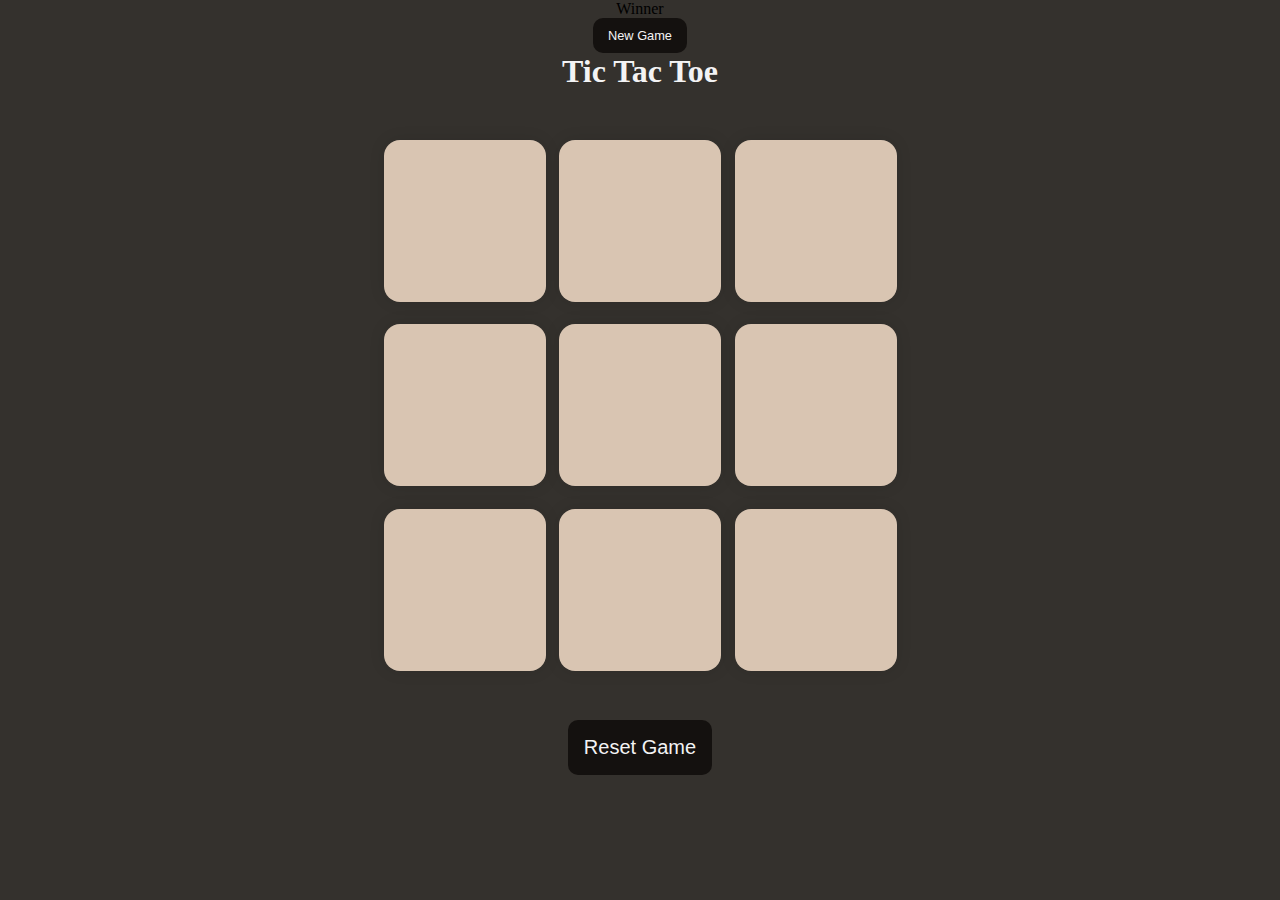
<file: index.html>
<!DOCTYPE html>
<html lang="en">
  <head>
    <meta charset="UTF-8" />
    <meta name="viewport" content="width=device-width, initial-scale=1.0" />
    <title>Tic Tac Toe</title>
    <link rel="stylesheet" href="style.css" />
  </head>
  <body>
    <div class="msg-container hide">
      <p id="msg">Winner</p>
      <button id="new-game">New Game</button>
    </div>
    <main>
      <h1>Tic Tac Toe</h1>

      <div class="container">
        <div class="game">
          <button class="box"></button>
          <button class="box"></button>
          <button class="box"></button>
          <button class="box"></button>
          <button class="box"></button>
          <button class="box"></button>
          <button class="box"></button>
          <button class="box"></button>
          <button class="box"></button>
        </div>
      </div>
      <button id="resetBtn">Reset Game</button>
    </main>

    <script src="index.js"></script>
  </body>
</html>
</file>
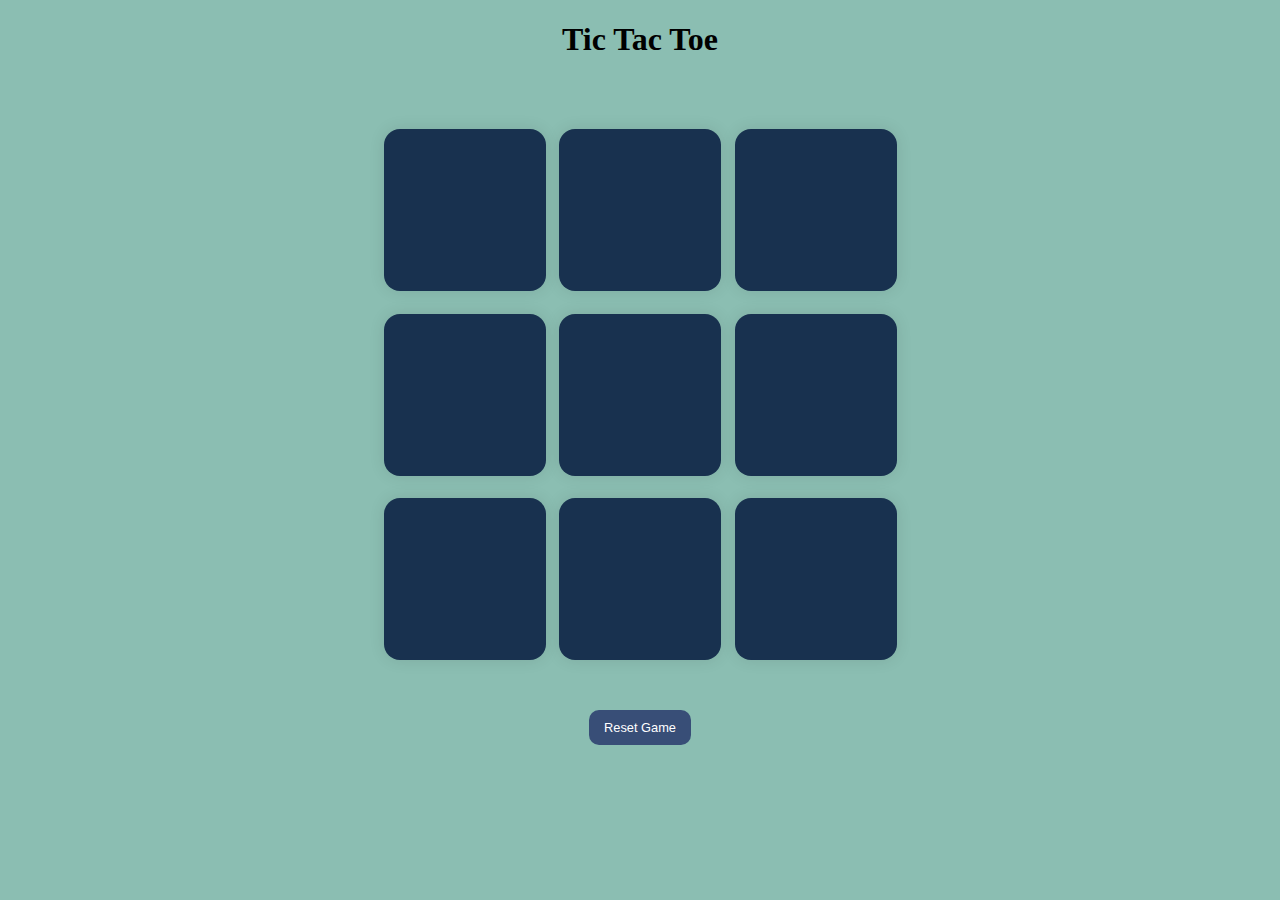
<file: tictactoe.html>
<!DOCTYPE html>
<html lang="en">
<head>
    <meta charset="UTF-8">
    <meta name="viewport" content="width=device-width, initial-scale=1.0">
    <title>Tic Tac Toe</title>
    <link rel="stylesheet" href="tictactoe.css">
</head>
<body>
    <div class="msg-container hide">
        <p id="msg">Winner</p>
        <button id="new-game">New Game</button>
    </div> 
    <main>
        <h1>Tic Tac Toe</h1>

        <div class="container">
            <div class="game">
                <button class="box"></button>
                <button class="box"></button>
                <button class="box"></button>
                <button class="box"></button>
                <button class="box"></button>
                <button class="box"></button>
                <button class="box"></button>
                <button class="box"></button>
                <button class="box"></button>
            </div>
        </div>
        <button id="resetBtn">Reset Game</button>
    </main>
    
    <script src="tictactoe.js"></script>
</body>
</html>
</file>
<file: style.css>
* {
  margin: 0;
  padding: 0;
}
body {
  background-color: #34312d;
  text-align: center;
}
h1 {
  color: #f3f3f4;
}
.container {
  height: 70vh;
  display: flex;
  justify-content: center;
  align-items: center;
}
.box {
  height: 18vmin;
  width: 18vmin;
  border-radius: 1rem;
  border: none;
  box-shadow: 0 0 1rem rgba(0, 0, 0, 0.1);
  background-color: #d9c5b2;
  font-size: 8vmin;
  color: #14110f;
  cursor: pointer;
}
.game {
  height: 60vmin;
  width: 60vmin;
  display: flex;
  flex-wrap: wrap;
  justify-content: center;
  align-items: center;
  gap: 1.5vmin;
}
#resetBtn {
  padding: 1rem;
  font-size: 1.25rem;
  background-color: #14110f;
  color: #f3f3f4;
  border: none;
  border-radius: 10px;
  cursor: pointer;
}
#new-game {
  padding: 10px 15px;
  font-size: 0.8rem;
  background-color: #14110f;
  color: #f3f3f4;
  border: none;
  border-radius: 10px;
  cursor: pointer;
}
</file>
<file: tictactoe.css>
.{
    margin: 0;
    padding: 0;
}
body{
    background-color: #8BBEB2;
    text-align: center;
}
.container{
    height: 70vh;
    display: flex;
    justify-content: center;
    align-items: center;
    
}
.game{
    height: 60vmin;
    width: 60vmin;
    display: flex;
    flex-wrap: wrap;
    justify-content: center;
    align-items: center;
    
    gap: 1.5vmin;
}
.box{
    height: 18vmin;
    width: 18vmin;
    border-radius: 1rem;
    border: none;
    box-shadow: 0  0 1rem rgba(0,0,0,0.1);
    background-color: #18314F;
    color: #E6F9AF;
    font-size: 8vmin;
    cursor: pointer;
    transition: background-color 0.3s ease-in-out;

}
.box:hover{
    background-color: #284f7f;
}
#resetBtn{
    padding: 10px 15px;
    font-size: .8rem;
    background-color: #384E77;
    color: white;
    border: none;
    border-radius: 10px;
    cursor: pointer;
}
#new-game{
    padding: 10px 15px;
    font-size: .8rem;
    background-color: #384E77;
    color: white;
    border: none;
    border-radius: 10px;
    cursor: pointer;
}
#msg{
    color: #0D0630;
    font-size: 5vmin;
}
.msg-container{
    height: 30vmin;
    
}
.hide{
    display: none;
}
</file>
